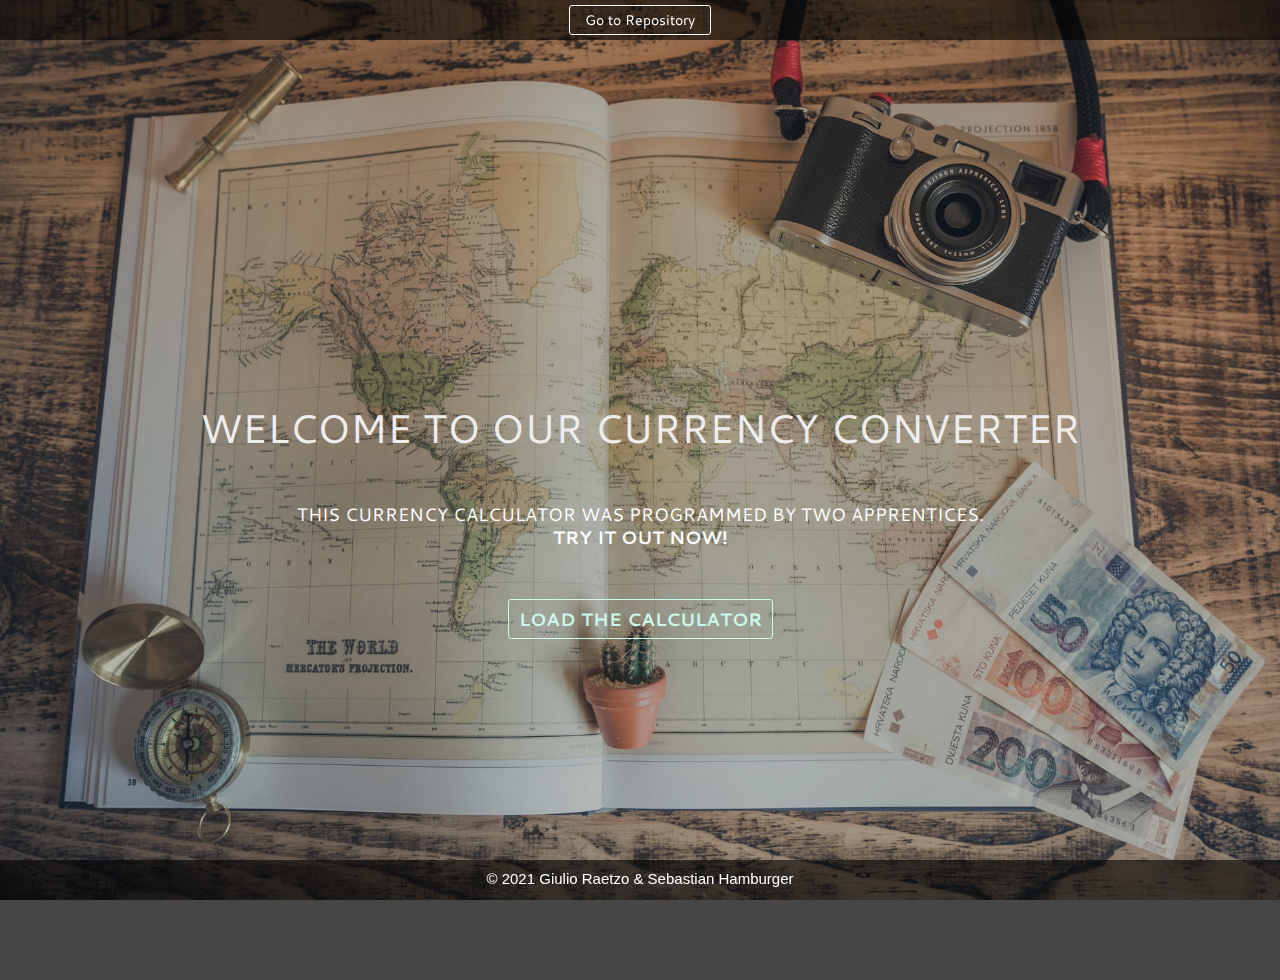
<file: index.html>
<!doctype html>
<html lang="en">
<head>
<meta charset="utf-8">
<title>LB02</title>
  <meta name="viewport" content="width=device-width, initial-scale=1" />
  <meta name="author" content="Six Revisions">
  <meta name="description" content="How to use the CSS background-size property to make an image fully span the entire viewport.">
  <link rel="icon" href="http://sixrevisions.com/favicon.ico" type="image/x-icon" />
  <link href="http://fonts.googleapis.com/css?family=Kotta+One|Cantarell:400,700" rel="stylesheet" type="text/css">
  <link rel="preconnect" href="https://fonts.gstatic.com">
  <link href="https://fonts.googleapis.com/css2?family=Cinzel:wght@400;700&display=swap" rel="stylesheet">
  <!--[if lt IE 9]>
  <script src="http://html5shiv.googlecode.com/svn/trunk/html5.js"></script>
  <![endif]-->

  <!-- Not required: presentational-only.css only contains CSS for prettifying the demo -->
  <link rel="stylesheet" href="css/style.css">

  <!-- responsive-full-background-image.css stylesheet contains the code you want -->
  <link rel="stylesheet" href="css/background.css">
  
  <!-- Not required: jquery.min.js and presentational-only.js is only used to demonstrate scrolling behavior of the viewport  -->
  <script src="//ajax.googleapis.com/ajax/libs/jquery/1.11.1/jquery.min.js"></script>
  <script src="js/button.js"></script>
</head>
<body>
<header>
  <nav class="navbar" id="top">
    <div class="inner">
      <a href="https://github.com/graetzo/m288_lb02" target="_blank">Go to Repository</a>
    </div>
  </nav>
</header>
  <main class="container">
    <section class="content">
      <h1>Welcome to our currency converter</h1>
      <p class="sub-title">This currency calculator was programmed by two apprentices. <br/> <strong>Try it out now!</strong> </p>
      <p><a class="button" id="load-more-content" href="#top">Load the Calculator</a></p> <br/>

      <!-- Some content to demonstrate viewport scrolling behavior -->
      <div id="more-content">
        <section class="currency">
          <h3>Home Currency</h3>
          <p>
            <input type="text" id="localAmount" size="15" value="">
            <select id="localExchange">
              <option value="CHF">CHF</option>
            </select>
          </p>
        </section>

        <section class="operation">
          <input type="image" id="unten" alt="Convert from local to foreign"
                 src="images/oben.png" onclick="localToForeign();">
          <input type="image" id="oben" alt="Convert from foreign to local"
                 src="images/unten.png" onclick="foreignToLocal();">
        </section>

        <section class="currency">
          <h3>Foreign Currency</h3>
          <p>
            <input type="text" id="foreignAmount" size="15" value="">
            <select id="foreignExchange">
              <option value="EUR">EUR</option>
              <option value="USD">USD</option>
              <option value="GBP">GBP</option>
            </select>
          </p>
        </section>

        <script src="js/data.js"></script>
        <script src="js/app.js"></script>
        <br/><br/><br/><br/>
      </div>
    </section>
  </main>
  <footer>
      <p class="copyright">&copy; 2021 Giulio Raetzo & Sebastian Hamburger</p>
  </footer>


</body>
</html>
</file>
<file: css/background.css>
/* Responsive Full Background Image Using CSS
 * Tutorial URL: http://sixrevisions.com/css/responsive-background-image/
*/
body {
  /* Location of the image */
  background-image: url(../images/bg.jpg);
  
  /* Image is centered vertically and horizontally at all times */
  background-position: center center;
  
  /* Image doesn't repeat */
  background-repeat: no-repeat;
  
  /* Makes the image fixed in the viewport so that it doesn't move when 
     the content height is greater than the image height */
  background-attachment: fixed;
  
  /* This is what makes the background image rescale based on its container's size */
  background-size: cover;
  
  /* Pick a solid background color that will be displayed while the background image is loading */
  background-color:#464646;
  
  /* SHORTHAND CSS NOTATION
   * background: url(bg.jpg) center center cover no-repeat fixed;
   */
}

/* For mobile devices */
@media only screen and (max-width: 767px) {
  body {
    /* The file size of this background image is 93% smaller
     * to improve page load speed on mobile internet connections */
    background-image: url(../images/bg.jpg);
  }
	}
</file>
<file: css/style.css>
/* Presentational style rules only
 * Not required
 */

html, body, .container {
  height: 100%;
}

/* Reset */
html, body, h1, p, a, div, section {
  margin: 0;
  padding: 0;
  font-size: 100%;
  font: inherit;
}

/* Basic */
body { 
  font: 18px/23px "Cantarell", sans-serif;
  color: #ffffff;
}

h1 {
  color: #efecec;
  text-transform: uppercase;
  font-size: 40px;
  line-height: 50px;
  font-weight: 400;
  margin-top: 20px;
}

a {
  color: #ffffff;
}

p {
  margin: 0 0 15px 0;
}

strong {
  font-weight: 700;
}

blockquote {
  display: block;
  max-width: 480px;
  margin: 15px auto;
  padding: 15px;
  background-color: rgba(0, 0, 0, 0.3);
  color: #e1e1e1;
  font-family: "Kotta One", serif;
  font-size: 22px;
  line-height: 28px;
}

blockquote cite {
  display: block;
  font: 18px/23px "Cantarell", sans-serif;
  font-size: 16px;
  margin-top: 16px;
  color: #cccccc;
  text-transform: uppercase;
}

/* Layout */

.navbar {
  width: 100%;
  background-color: rgba(0, 0, 0, 0.6);
  height: 40px;
  z-index: 9999;
  position: fixed;
}

  .inner {
    position: relative;
    margin: 0 auto;
    text-align: center;
  }

.navbar a {
  display: inline-block;
  border: 1px solid #fff;
  font-size: 14px;
  line-height: 24px;
  border-radius: 3px;
  padding: 2px 15px;
  text-decoration: none;
  margin-top: 5px;
}

.container {
  display: table;
  padding-top: 80px;
  width: 100%;
}

.content {
  display: table-cell;
  vertical-align: middle;
  text-align: center;
}


.currency {
  width: 300px;
  height: 200px;
  padding: 10px;
  margin-left: auto;
  margin-right: auto;
  border-bottom-left-radius: 10%;
  border-bottom-right-radius: 10%;
  border-top-left-radius: 10%;
  border-top-right-radius: 10%;
  background-color: #cafaea;
  color: black;
  font-size: 27px;
  font-family: 'Cinzel', serif;
  text-transform: uppercase;
  line-height: 120%;
}


.operation {
  width: 90px;
  padding: 10px;
  margin: 0px 5px 5px 20px;
  margin-right: auto;
  margin-left: auto;
}

#unten {
  width: 100px;
  height: auto;
  outline: none;
}

#oben {
  width: 100px;
  height: auto;
  outline: none;
}

footer {
  left: 0;
  bottom: 0;
  color: white;
  text-align: center;
  font-family: sans-serif;
  width: 100%;
  background-color: rgba(0, 0, 0, 0.6);
  height: 40px;
  z-index: 9999;
  position: fixed;

}
.copyright {
  position: relative;
  margin: 0 auto;
  text-align: center;
  padding-top: 7px;
  font-size: 15px;
}


/* Special */
.sub-title {
  margin: 50px auto;
  font-size: 18px;
  line-height: 23px;
  text-transform: uppercase;
}

.button {
  display: inline-block;
  padding: 6px 10px;
  color: #cafaea;
  border: 1px solid #cafaea;
  border-radius: 3px;
  font-weight: 700;
  line-height: normal;
  text-decoration: none;
  text-align: center;
  text-transform: uppercase;
}

#more-content {
  display: none;
}

/* Media Queries */
@media only screen and (max-width: 340px) {
  
  .container {
    position: relative;
    display: block;
    float: left;
    vertical-align: baseline;
    margin: 0 auto;
    padding: 80px 0 0 0;
  }
  
  #more-content {
    float: left;
    margin-right: 10px;
    
  }
  
  body h1 {
    font-size: 18px;
    line-height: 23px;
  } 
  
  .content, blockquote {  
    display: inline;
    margin: 0 auto;
    padding-top: 80px;
    vertical-align: baseline;
  }

  blockquote {
    width: 150px;
    margin: 15px auto;
    font-size: 16px;
    line-height: 21px;
    background-color: transparent;
  }

  blockquote cite {
    font-size: 14px;
    line-height: 19px;
  }

  .sub-title {
    font-size: 14px;
    line-height: 21px;
  }

  .button, p {
    max-width: 150px;
    margin: 0 auto;
    font-size: 15px;
    line-height: 20px;
  }

  html, body, .container {
    height: auto;
  }
}
</file>
